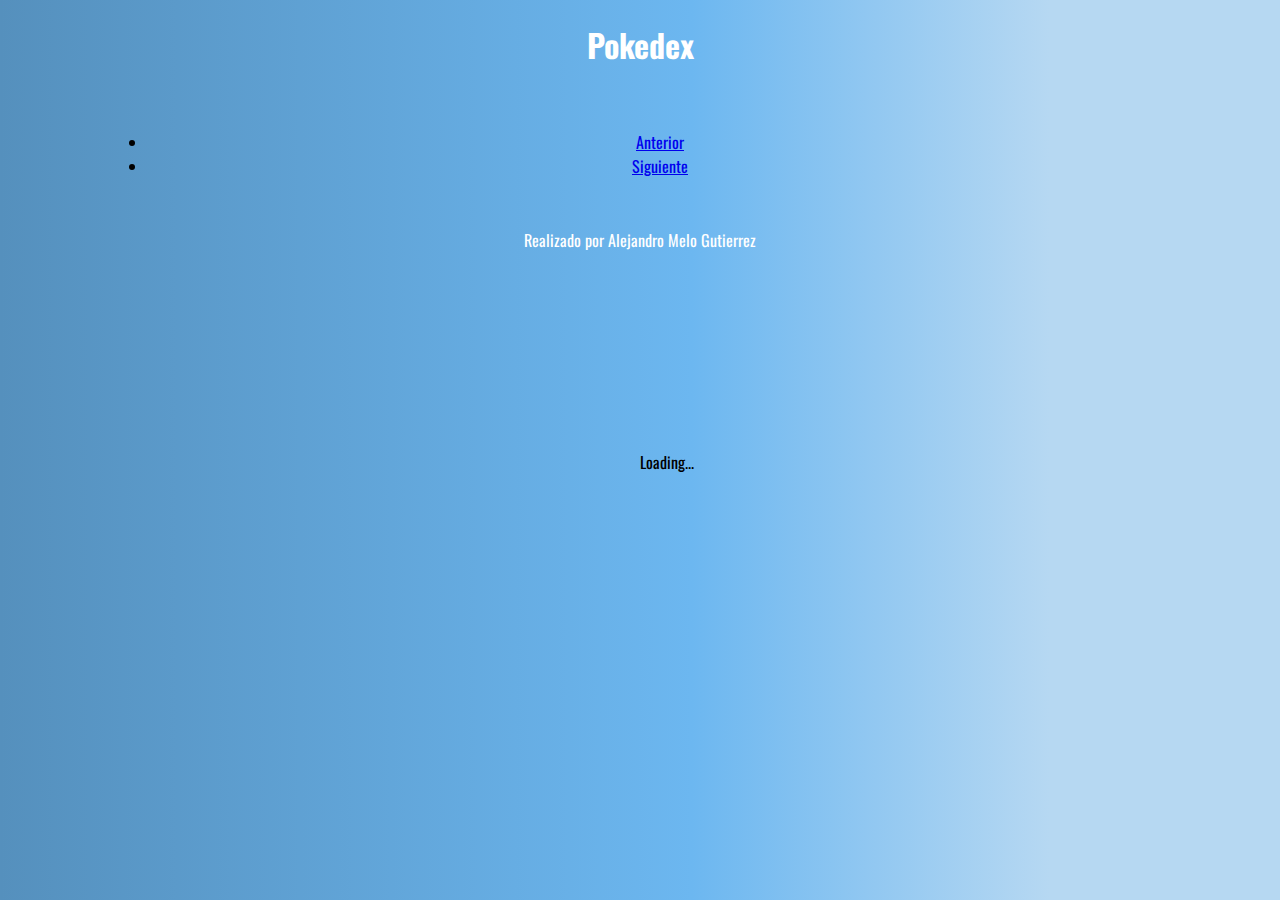
<file: html/cards.html>
<!DOCTYPE html>
<html lang="es">
<head>
    <meta charset="UTF-8">
    <meta http-equiv="X-UA-Compatible" content="IE=edge">
    <meta name="viewport" content="width=device-width, initial-scale=1.0">
    <title>Pokedex</title>
    <link rel="stylesheet" href="/Styles/styles3.css">
    <link href="https://cdn.jsdelivr.net/npm/bootstrap@5.1.3/dist/css/bootstrap.min.css" rel="stylesheet" integrity="sha384-1BmE4kWBq78iYhFldvKuhfTAU6auU8tT94WrHftjDbrCEXSU1oBoqyl2QvZ6jIW3" crossorigin="anonymous">
    <link rel="preconnect" href="https://fonts.googleapis.com">
<link rel="preconnect" href="https://fonts.gstatic.com" crossorigin>
<link href="https://fonts.googleapis.com/css2?family=Oswald:wght@200;700&display=swap" rel="stylesheet">
</head>
<body>
    <h1 class="title">Pokedex</h1>
    <div class="pokemon-container">
            
    </div>

    <nav class="pagination">
        <ul class="pagination">
          <li id="previus" class="page-item"><a class="page-link" href="#">Anterior</a></li>
          <li id="next" class="page-item"><a class="page-link" href="#">Siguiente </a></li>
        </ul>
    </nav>
    </div>
        <div id="spinner" class="spinner-border text-light" role="status">
        <span class="visually-hidden">Loading...</span>
    </div>
    <div class="foot">Realizado por Alejandro Melo Gutierrez</div>
    <script src="/Js/Services.js" type="module"></script>
    <script src="/Js/Cards.js" type="module"></script>
    <script src="https://cdn.jsdelivr.net/npm/bootstrap@5.1.3/dist/js/bootstrap.bundle.min.js" integrity="sha384-ka7Sk0Gln4gmtz2MlQnikT1wXgYsOg+OMhuP+IlRH9sENBO0LRn5q+8nbTov4+1p" crossorigin="anonymous"></script>
</body>
</html>
</file>
<file: Styles/styles3.css>
body {
    background: rgb(85, 144, 189);
    background: linear-gradient(
      90deg,
      rgba(85, 144, 189, 1) 0%,
      rgba(108, 183, 240, 1) 54%,
      rgba(182, 216, 242, 1) 82%
    );
    text-align: center;
    font-family: Arial, Helvetica, sans-serif;
    font-family: "Oswald", sans-serif;
  }
  
  h1 {
    color: white;
    text-align: center;
  }
  
  .pokemon-container {
    display: grid;
    grid-template-columns: 1fr 1fr 1fr;
    gap: 30px;
    width: 80%;
    margin-left: auto;
    margin-right: auto;
    margin-bottom: 40px;
    margin-top: 20px;
  }
  
  .pokemon-block,
  .pokemon-block-back {
    border-radius: 10px;
    padding: 10px;
    background-color: rgba(255, 255, 255, 0.719);
    box-shadow: 0 3px 15px rgba(100, 100, 100, 0.5);
    text-align: center;
  }
  
  .img-container {
    background-image: url("/assets/Img/blob.svg");
    background-repeat: no-repeat;
    background-position: center;
  }
  
  .pokemon-block p {
    margin: 5px;
  }
  
  .name {
    text-transform: capitalize;
    font-weight: bold;
    font-size: 1.2rem;
  }
  
  #spinner {
    display: none;
    position: absolute;
    top: 50%;
    left: 50%;
  }
  
  .pagination {
    width: 90%;
    margin-left: auto;
    margin-right: auto;
    margin-bottom: 50px;
  }
  
  .card-container {
    position: relative;
    width: 100%;
    height: 100%;
    text-align: center;
    transition: transform 0.8s;
    transform-style: preserve-3d;
  }
  
  .flip-card:hover .card-container {
    transform: rotateY(180deg);
  }
  
  .pokemon-block,
  .pokemon-block-back {
    width: 100%;
    height: 100%;
    backface-visibility: hidden;
  }
  
  .pokemon-block-back {
    transform: rotateY(180deg);
    position: absolute;
    top: 0%;
  }
  
  .stat-container {
    display: grid;
    grid-template-columns: 1fr 2fr;
    text-align: left;
  }
  .foot{
      color: white;
      text-align: center;
      
  }
</file>
